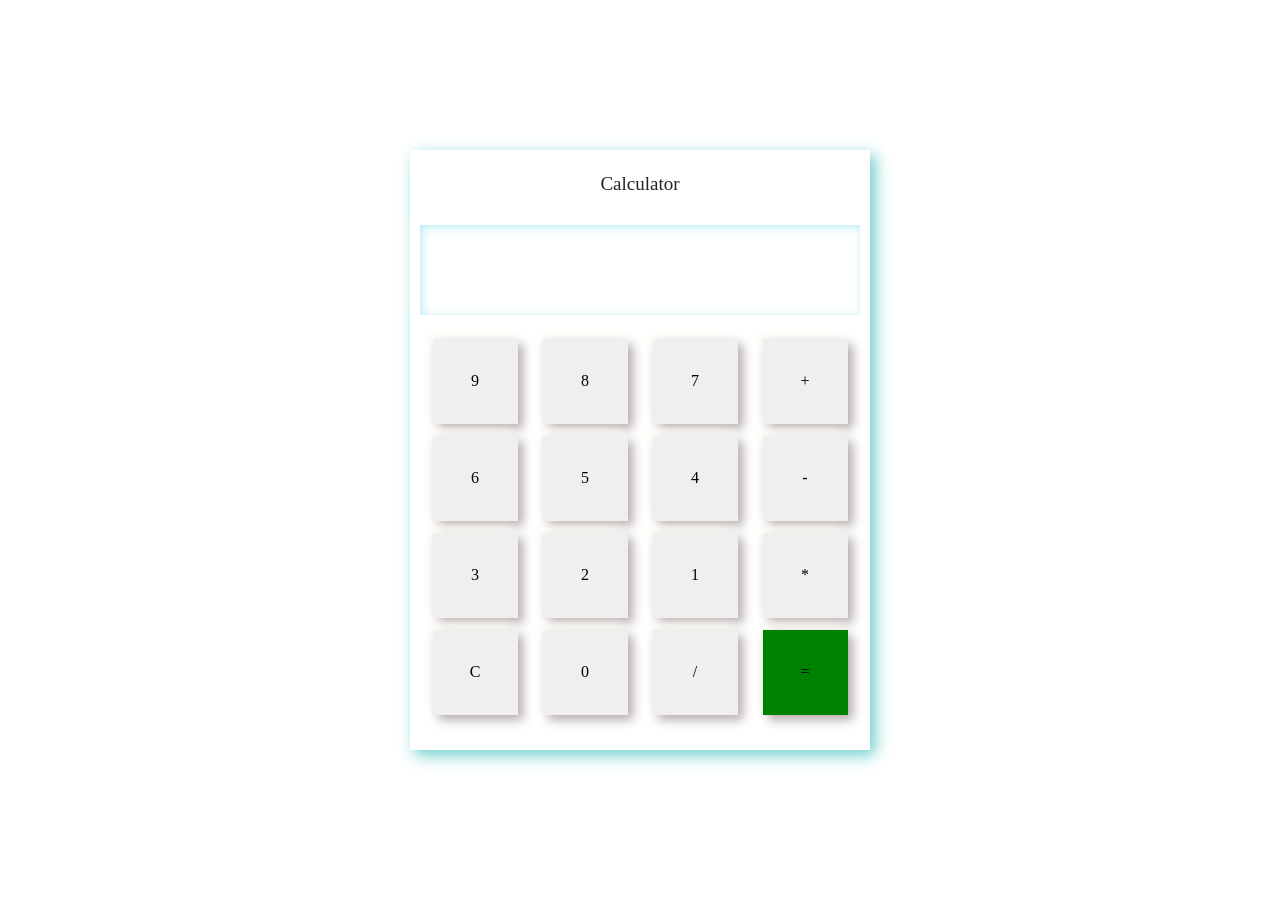
<file: index.html>
<!DOCTYPE html>
<html lang="en">
<head>
    <meta charset="UTF-8">
    <meta name="viewport" content="width=device-width, initial-scale=1.0">
    <title>Calculator</title>
    <link rel="stylesheet" href="style.css">
    <link href="https://cdn.jsdelivr.net/npm/bootstrap@5.3.2/dist/css/bootstrap.min.css" rel="stylesheet" integrity="sha384-T3c6CoIi6uLrA9TneNEoa7RxnatzjcDSCmG1MXxSR1GAsXEV/Dwwykc2MPK8M2HN" crossorigin="anonymous">
    <script src="https://cdn.jsdelivr.net/npm/bootstrap@5.3.2/dist/js/bootstrap.bundle.min.js" integrity="sha384-C6RzsynM9kWDrMNeT87bh95OGNyZPhcTNXj1NW7RuBCsyN/o0jlpcV8Qyq46cDfL" crossorigin="anonymous"></script>
</head>
<body>
    <div class="frame">
         <p class="heading">
            Calculator
         </p>
         <div class="display">
            <input type="text" id="display" disabled>
         </div>
         <br>
         <div class="buttons-group">
           <input class="button" type="button" value="9" onclick="display.value+='9'">
           <input class="button" type="button" value="8" onclick="display.value+='8'">
           <input class="button" type="button" value="7" onclick="display.value+='7'">
           <input class="button" type="button" value="+" onclick="display.value+='+'">
         </div>
         <div class="buttons-group">
            <input class="button" type="button" value="6" onclick="display.value+='6'">
            <input class="button" type="button" value="5" onclick="display.value+='5'">
            <input class="button" type="button" value="4" onclick="display.value+='4'">
            <input class="button" type="button" value="-" onclick="display.value+='-'">
          </div>
          <div class="buttons-group">
            <input class="button" type="button" value="3" onclick="display.value+='3'">
            <input class="button" type="button" value="2" onclick="display.value+='2'">
            <input class="button" type="button" value="1" onclick="display.value+='1'">
            <input class="button" type="button" value="*" onclick="display.value+='*'">
          </div>
          <div class="buttons-group">
            <input class="button" type="button" value="C" onclick="display.value=' '">
            <input class="button" type="button" value="0" onclick="display.value+='0'">
            <input class="button" type="button" value="/" onclick="display.value+='/'">
            <input class="button" style="background-color:green;" type="button" value="=" onclick="display.value = eval(display.value)">
          </div>
    </div>
</body>
</html>
</file>
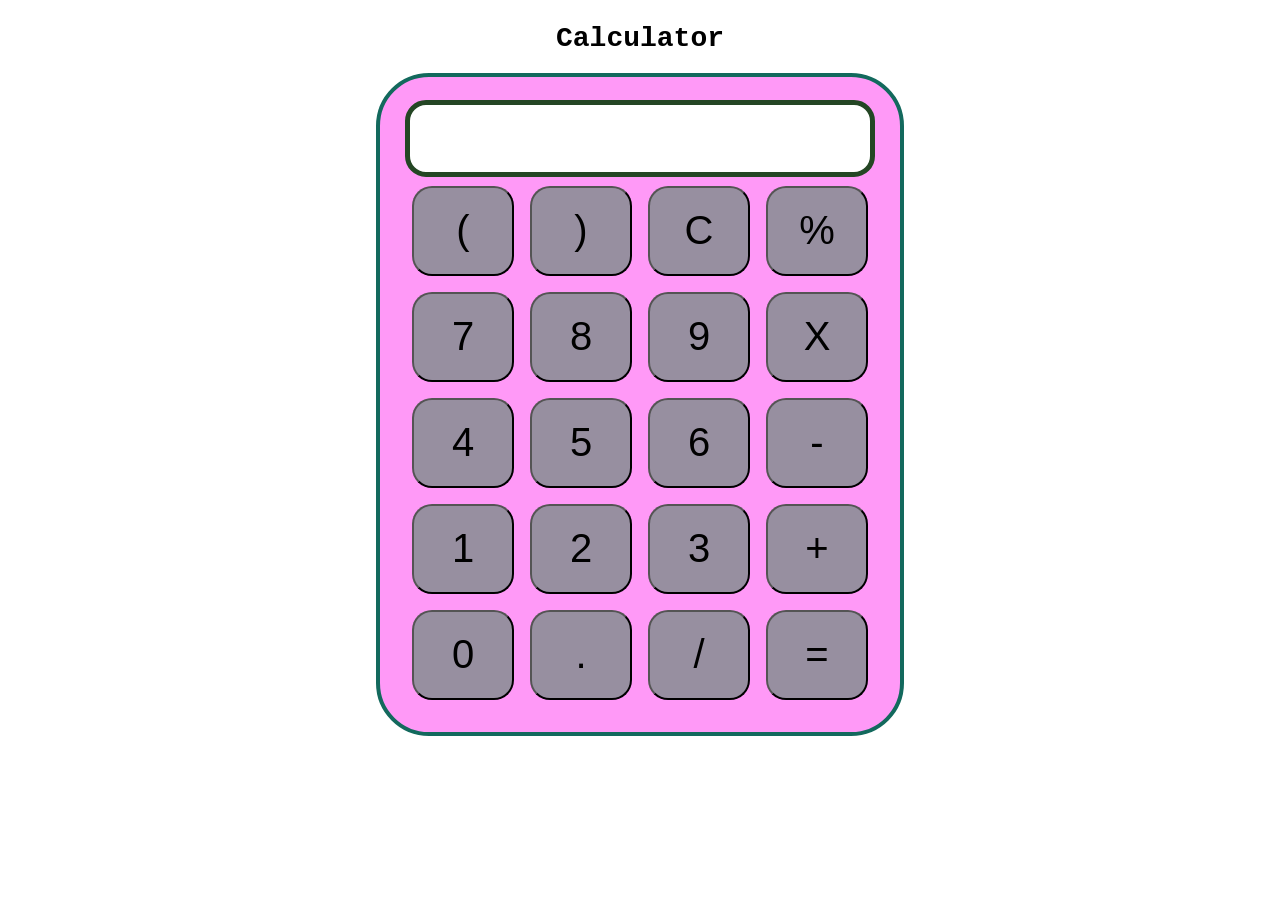
<file: cal.html>
<!DOCTYPE html>
<html lang="en">

<head>
    <meta charset="UTF-8">
    <meta name="viewport" content="width=device-width, initial-scale=1.0">
    <meta http-equiv="X-UA-Compatible" content="ie=edge">
    <link rel="stylesheet" href="cal.css">
    <title>Calculator</title>
</head>

<body>
    <div class="container">
        <h1>Calculator </h1>

        <div class="calculator">
            <input type="text" name="screen" id="screen">
            <table>
                <tr>
                    <td><button>(</button></td>
                    <td><button>)</button></td>
                    <td><button>C</button></td>
                    <td><button>%</button></td>
                </tr>
                <tr>
                    <td><button>7</button></td>
                    <td><button>8</button></td>
                    <td><button>9</button></td>
                    <td><button>X</button></td>
                </tr>
                <tr>
                    <td><button>4</button></td>
                    <td><button>5</button></td>
                    <td><button>6</button></td>
                    <td><button>-</button></td>
                </tr>
                <tr>
                    <td><button>1</button></td>
                    <td><button>2</button></td>
                    <td><button>3</button></td>
                    <td><button>+</button></td>
                </tr>
                <tr>
                    <td><button>0</button></td>
                    <td><button>.</button></td>
                    <td><button>/</button></td>
                    <td><button>=</button></td>
                </tr>
            </table>
        </div>
    </div>

</body>
<script src="cal.js"></script>

</html>
</file>
<file: style.css>
*{
    margin:0px;
    padding:0px;
    font-family:cursive;
}
body{
    background-color: rgba(231, 227,227);
    height:100vh;
    display:flex;
    justify-content:center;
    align-items:center;
}
.frame{
    height:600px;
    width:460px;
    background-color:white;
    padding:10px;
    box-shadow: 5px 5px 15px #68cdca, -5px -5px 10px #fff;

}
.heading{
    text-align:center;
    padding:10px;
    font-size:19px;
}
#display{
    height:90px;
    width:100%;
    border:none;
    outline:none;
    background:transparent;
    box-shadow: inset 2px 2px 10px #b4edf4,-5px -5px 10px #fff ;
    font-size:30px;
    padding:10px;
    box-sizing:border-box;
    text-align:right;
}

.buttons-group{
    display:flex;
    justify-content:space-around;
}

.button{
    width:85px;
    height:85px;
    border:none;
    outline:none;
    box-shadow: 5px 5px 10px #b6acac, -5px -5px 10px #fafaf4; 
    margin-bottom:12px;
}

.button:active{
    box-shadow:inset 1px 1px 2px #babeec,inset -1px -1px 2px #fff;
}

.button:hover{
    background-color:red;
    color:white;
    cursor:pointer;
}
</file>
<file: cal.css>
.container{
    text-align: center;
    margin-top:23px
}

table{
    margin: auto;
}

input{
    border-radius: 21px;
    border: 5px solid #244624;
    font-size:34px;
    height: 65px;
    width: 456px;
}

button{
    border-radius: 20px;
    font-size: 40px;
    background: #978fa0;
    width: 102px;
    height: 90px;
    margin: 6px;
}

.calculator{ 
    border: 4px solid #13695d;
    background-color: #ff99f7;
    padding: 23px;
    border-radius: 53px;
    display: inline-block;
    
}

h1{
    font-size: 28px;
    font-family: 'Courier New', Courier, monospace;
}
</file>
